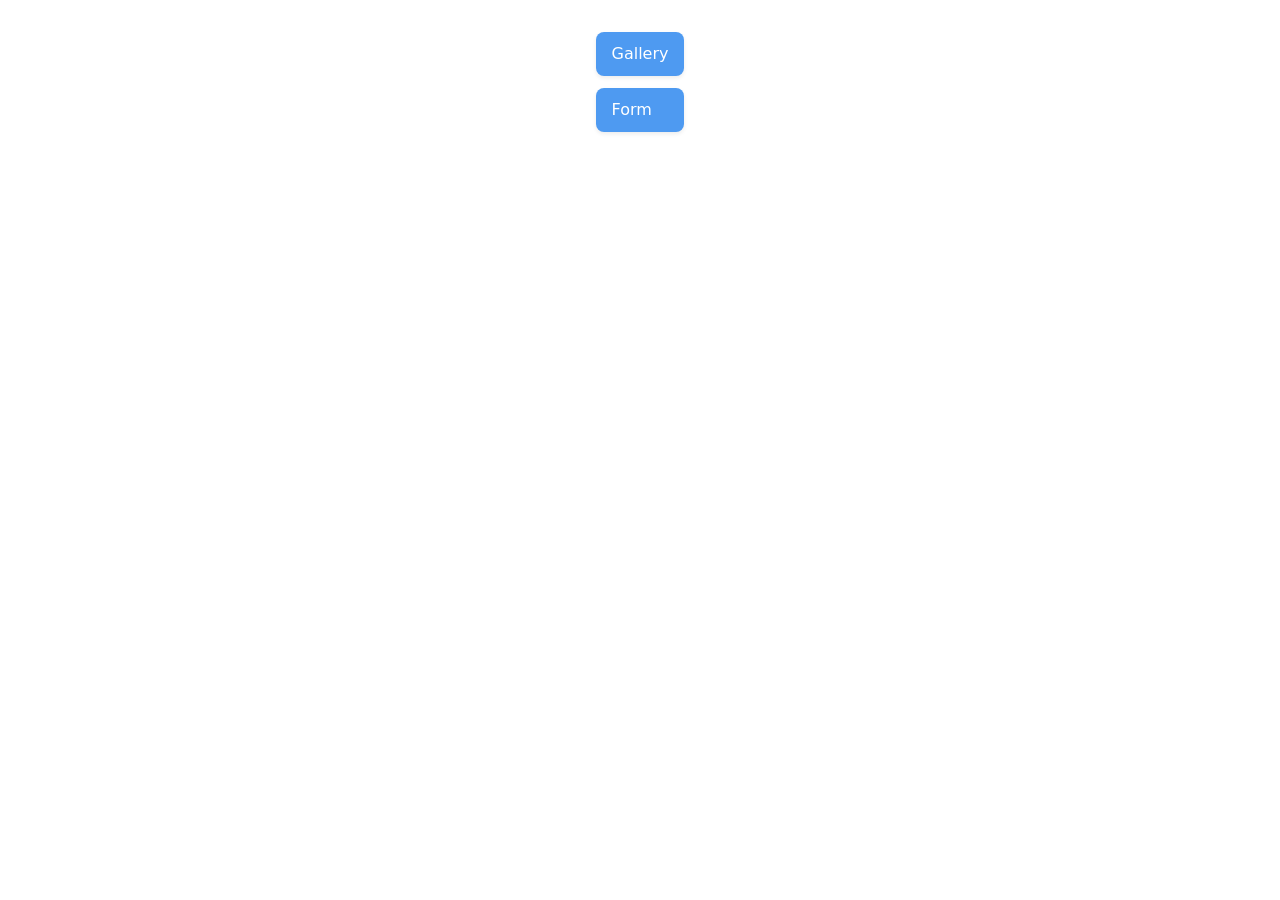
<file: src/index.html>
<!DOCTYPE html>
<html lang="en">
  <head>
    <meta charset="UTF-8" />
    <link rel="icon" type="image/svg+xml" href="/favicon.svg" />
    <meta name="viewport" content="width=device-width, initial-scale=1.0" />
    <title>goit-js-hw-09</title>
    <link rel="stylesheet" href="./css/styles.css" />
  </head>
  <body>
    <ul class="page-list">
      <li><a href="./1-gallery.html" class="page-link">Gallery</a></li>
      <li><a href="./2-form.html" class="page-link">Form</a></li>
    </ul>
  </body>
</html>
</file>
<file: src/css/styles.css>
/**
  |============================
  | include css partials with
  | default @import url()
  |============================
*/
/* Common styles */
@import url('./reset.css');
@import url('./base.css');
@import url('./container.css');
@import url('./animations.css');

/* Sections style */
@import url('./page-link.css');
@import url('./back-link.css');
@import url('./1-galery.css');
@import url('./2-form.css');
</file>
